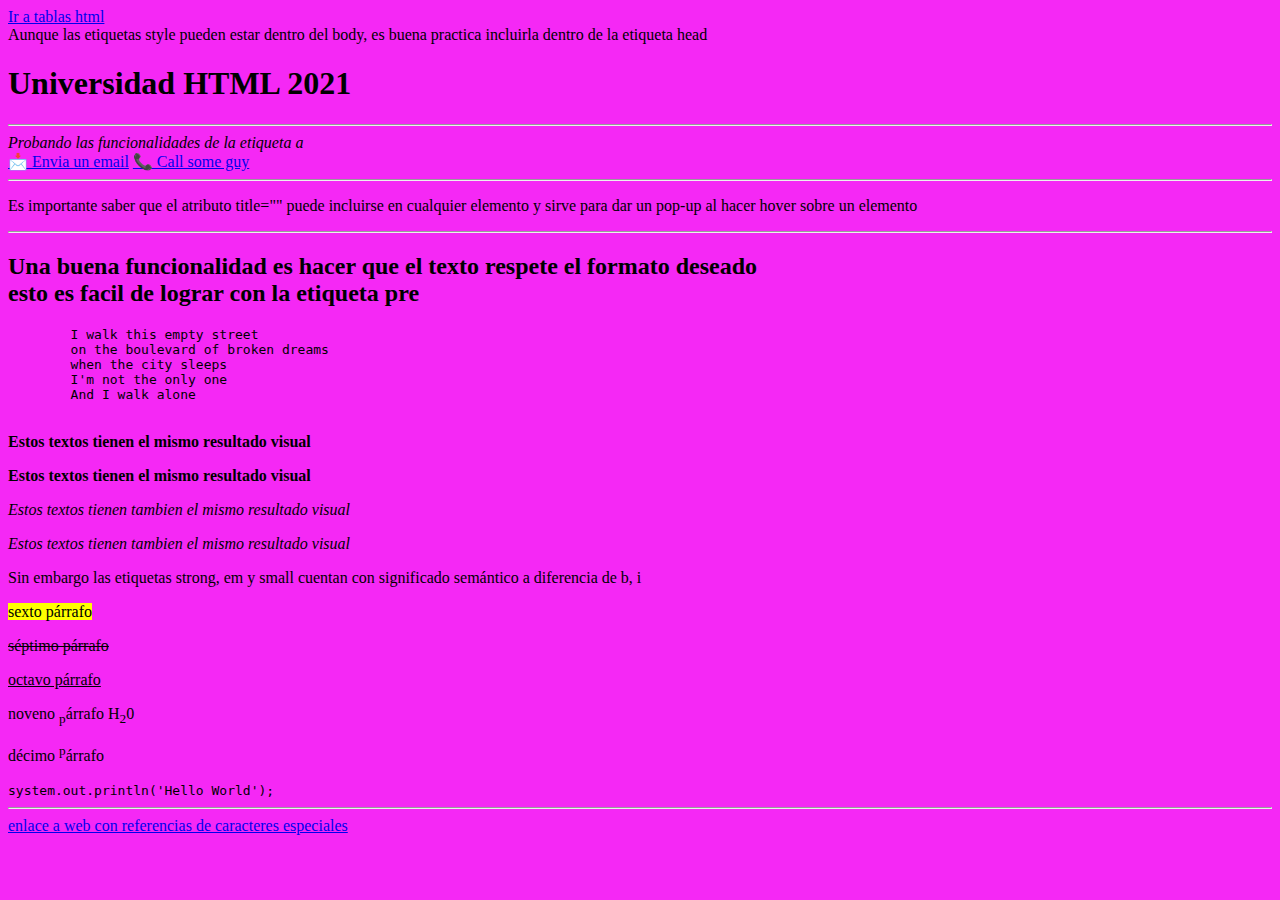
<file: Seccion 2/index.html>
<!DOCTYPE html>
<html lang="en">
  <head>
    <meta charset="UTF-8" />
    <meta http-equiv="X-UA-Compatible" content="IE=edge" />
    <meta name="viewport" content="width=device-width, initial-scale=1.0" />
    <title>Universidad HTML 2021</title>

    <!--agregando etiqueta style-->
    <style>
      body {
        background-color: rgb(245, 40, 245);
      }
    </style>
  </head>
  <body>
    <a href="tablas.html">Ir a tablas html</a>
    <br />
    <span
      >Aunque las etiquetas style pueden estar dentro del body, es buena
      practica incluirla dentro de la etiqueta head
    </span>
    <h1>Universidad HTML 2021</h1>

    <hr />
    <span><i>Probando las funcionalidades de la etiqueta a</i></span>

    <!---enlaces-->

    <div class="as">
      <a href=""></a>
      <a
        href="mailto:stringaagustin1@gmail.com?subject=Contacto desde la web &body=esta es una prueba de mandar un mail"
        >📩 Envia un email</a
      >
      <a href="tel:+443467412255">📞 Call some guy</a>
    </div>

    <!---enlaces-->
    <hr />

    <!---title-->
    <p>
      Es importante saber que el atributo title="" puede incluirse en cualquier
      elemento y sirve para dar un pop-up al hacer hover sobre un elemento
    </p>

    <!---title-->

    <hr />

    <!---pre-->
    <h2>
      Una buena funcionalidad es hacer que el texto respete el formato deseado
      <br />
      esto es facil de lograr con la etiqueta pre
    </h2>

    <pre>
        I walk this empty street
        on the boulevard of broken dreams
        when the city sleeps 
        I'm not the only one
        And I walk alone
    </pre>
    <!---pre-->

    <!---formato de texto-->

    <p><b>Estos textos tienen el mismo resultado visual</b></p>

    <p><strong>Estos textos tienen el mismo resultado visual</strong></p>

    <p><em>Estos textos tienen tambien el mismo resultado visual</em></p>
    <p><i>Estos textos tienen tambien el mismo resultado visual</i></p>

    <p>
      Sin embargo las etiquetas strong, em y small cuentan con significado
      semántico a diferencia de b, i
    </p>

    <p><mark>sexto párrafo</mark></p>
    <p><del>séptimo párrafo</del></p>
    <p><ins>octavo párrafo</ins></p>
    <p>noveno <sub>p</sub>árrafo H<sub>2</sub>0</p>
    <p>décimo <sup>p</sup>árrafo</p>

    <code>system.out.println('Hello World');</code>

    <!---formato de texto-->

    <hr />
    <a href="https://dev.w3.org/html5/html-author/charref" target="_blank"
      >enlace a web con referencias de caracteres especiales</a
    >
  </body>
</html>
</file>
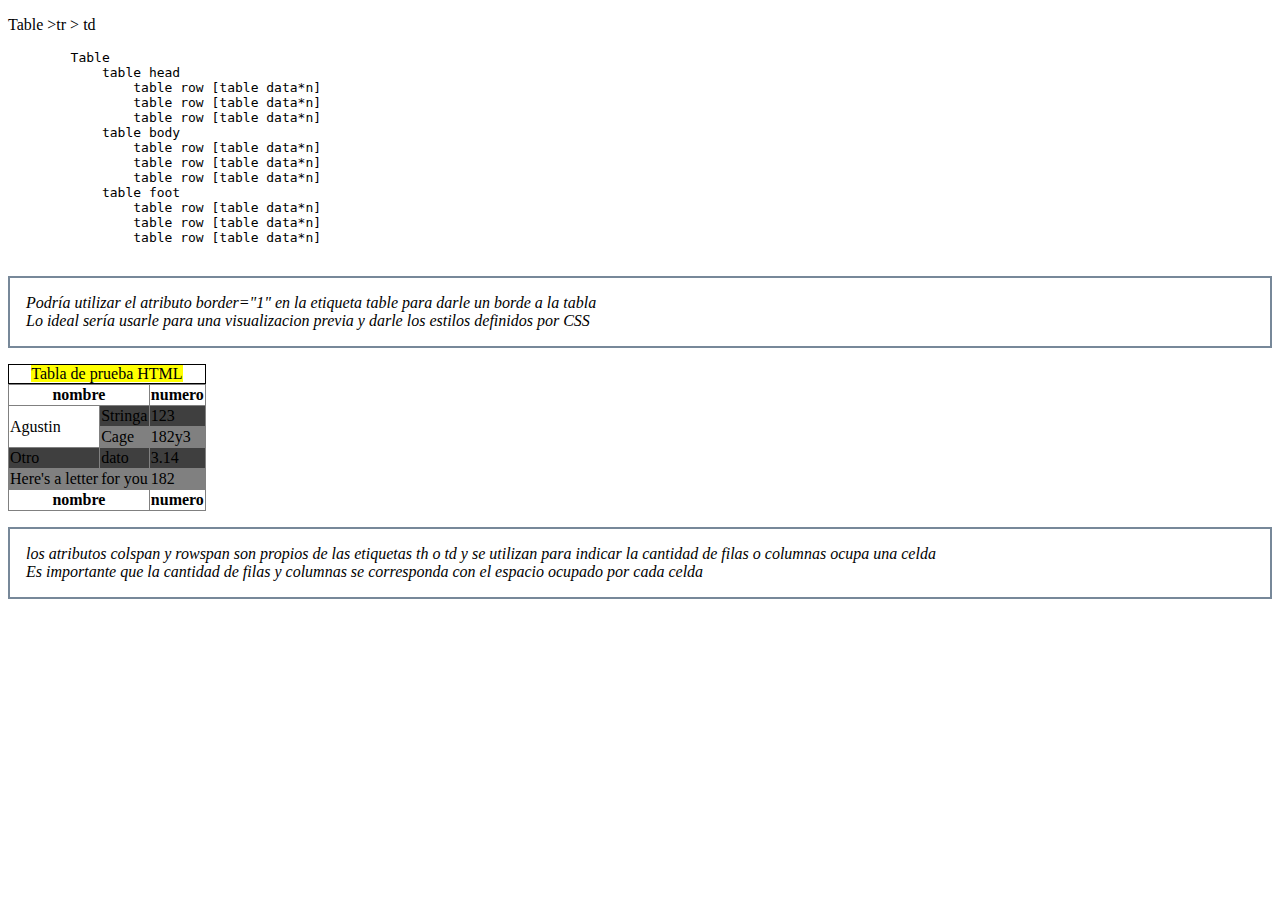
<file: Seccion 2/tablas.html>
<!DOCTYPE html>
<html lang="en">
  <head>
    <meta charset="UTF-8" />
    <meta http-equiv="X-UA-Compatible" content="IE=edge" />
    <meta name="viewport" content="width=device-width, initial-scale=1.0" />
    <title>Tablas</title>

    <style>
      .notas {
        border: 2px solid lightslategray;
        padding: 1rem;
        margin: 1rem 0;
      }
    </style>

    <link rel="stylesheet" href="table-styles.css" />
  </head>
  <body>
    <p>Table >tr > td</p>

    <pre>
        Table
            table head  
                table row [table data*n]
                table row [table data*n]
                table row [table data*n]
            table body
                table row [table data*n]
                table row [table data*n]
                table row [table data*n]
            table foot                 
                table row [table data*n]
                table row [table data*n]
                table row [table data*n]    
    </pre>

    <div class="notas">
      <i
        >Podría utilizar el atributo border="1" en la etiqueta table para darle
        un borde a la tabla</i
      >
      <br />
      <i
        >Lo ideal sería usarle para una visualizacion previa y darle los estilos
        definidos por CSS</i
      >
    </div>

    <!--table-->
    <table border="1">
      <caption style="border: 1px solid black">
        <mark>Tabla de prueba HTML</mark>
      </caption>
      <thead>
        <tr>
          <th colspan="2">nombre</th>
          <th>numero</th>
        </tr>
      </thead>
      <tbody>
        <tr>
          <td rowspan="2">Agustin</td>
          <td>Stringa</td>
          <td>123</td>
        </tr>
        <tr>
          <!-- <td>Nicolas</td> -->
          <td>Cage</td>
          <td>182y3</td>
        </tr>
        <tr>
          <td>Otro</td>
          <td>dato</td>
          <td>3.14</td>
        </tr>
        <tr>
          <td>Here's a letter</td>
          <td>for you</td>
          <td>182</td>
        </tr>
      </tbody>
      <tfoot>
        <tr>
          <th colspan="2">nombre</th>
          <th>numero</th>
        </tr>
      </tfoot>
    </table>

    <div class="notas">
      <i>
        los atributos colspan y rowspan son propios de las etiquetas th o td y
        se utilizan para indicar la cantidad de filas o columnas ocupa una
        celda</i
      >
      <br />
      <i
        >Es importante que la cantidad de filas y columnas se corresponda con el
        espacio ocupado por cada celda</i
      >
    </div>
  </body>
</html>
</file>
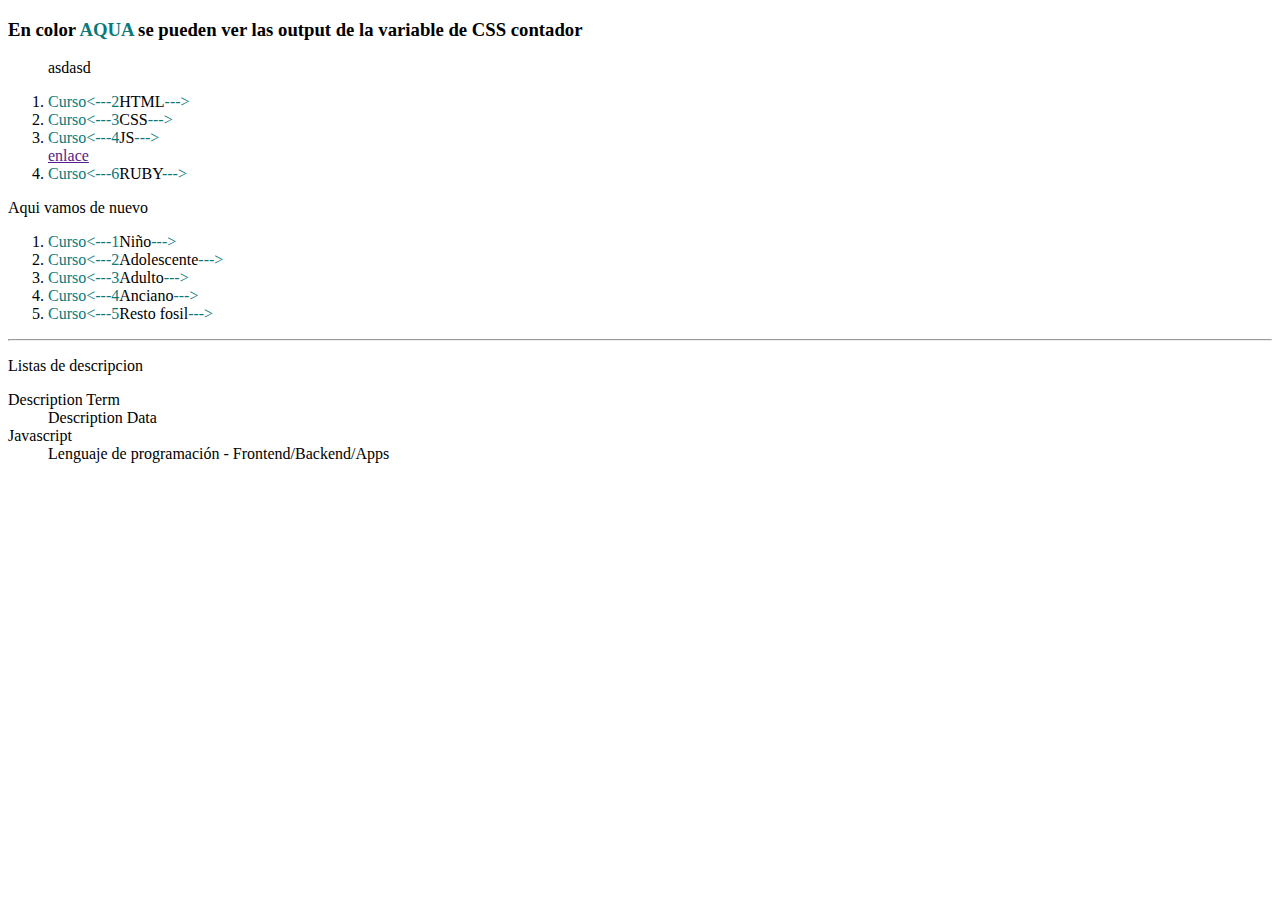
<file: Seccion 6/listas.html>
<!DOCTYPE html>
<html lang="en">
  <head>
    <meta charset="UTF-8" />
    <meta http-equiv="X-UA-Compatible" content="IE=edge" />
    <meta name="viewport" content="width=e, initial-scale=1.0" />

    <title>Document</title>
    <link rel="stylesheet" href="list-style.css" />
  </head>
  <body>
    <h3>
      En color <span>AQUA</span> se pueden ver las output de la variable de CSS
      contador
    </h3>

    <ol>
      <p>asdasd</p>

      <li>HTML</li>
      <li>CSS</li>
      <li>JS</li>
      <a href="">enlace</a>
      <li>RUBY</li>
    </ol>

    <p>Aqui vamos de nuevo</p>

    <ol>
      <li>Niño</li>
      <li>Adolescente</li>
      <li>Adulto</li>
      <li>Anciano</li>
      <li>Resto fosil</li>
    </ol>

    <hr />
    <p>Listas de descripcion</p>

    <dl>
      <dt>Description Term</dt>
      <dd>Description Data</dd>

      <dt>Javascript</dt>
      <dd>Lenguaje de programación - Frontend/Backend/Apps</dd>
    </dl>
  </body>
</html>
</file>
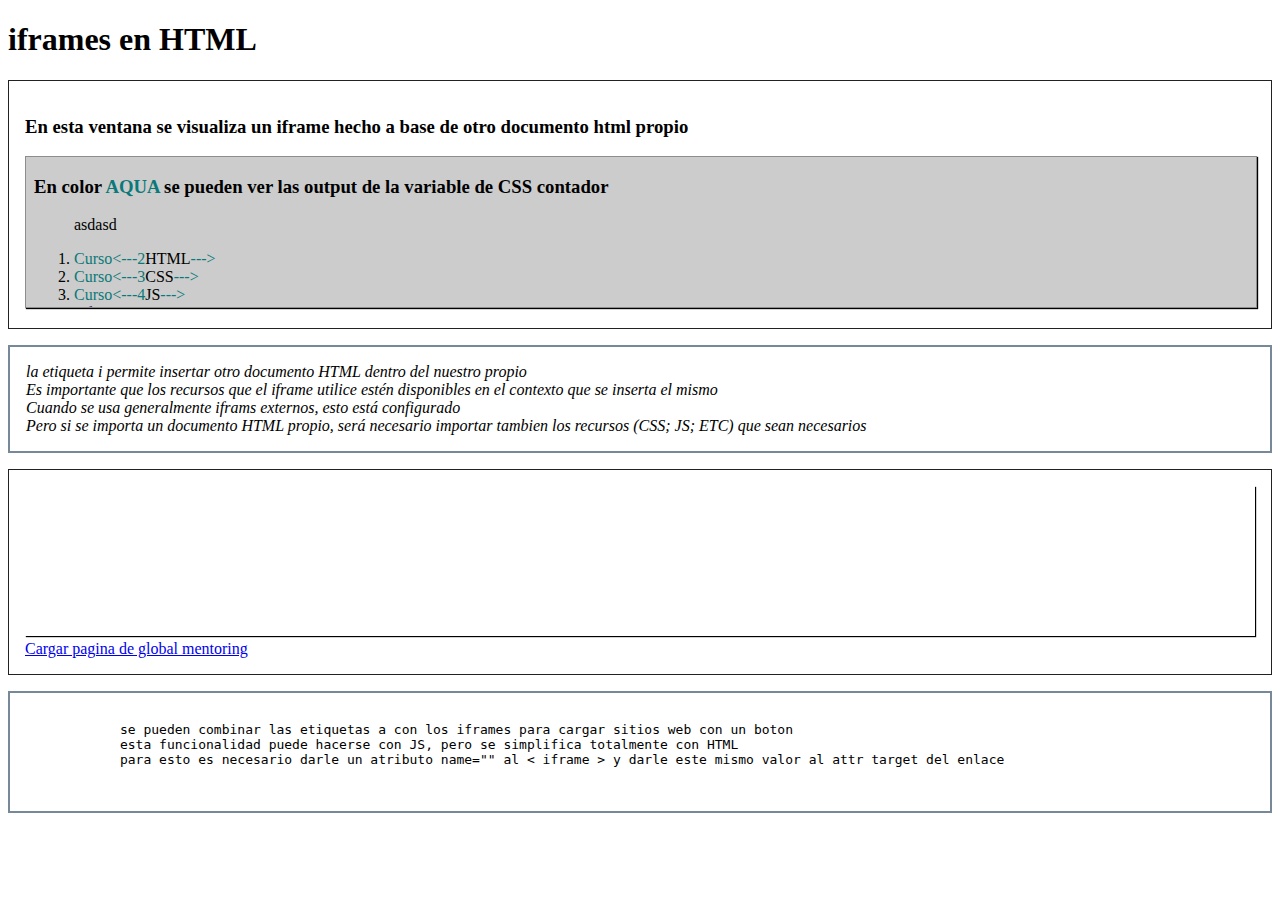
<file: Seccion 7/iframes.html>
<!DOCTYPE html>
<html lang="en">
  <head>
    <meta charset="UTF-8" />
    <meta http-equiv="X-UA-Compatible" content="IE=edge" />
    <meta name="viewport" content="width=device-width, initial-scale=1.0" />
    <title>iframes en HTML</title>
    <link rel="stylesheet" href="iframes-styles.css" />
  </head>
  <body>
    <h1 id="titulo">iframes en HTML</h1>

    <div class="ventana">
      <h3>
        En esta ventana se visualiza un iframe hecho a base de otro documento
        html propio
      </h3>
      <iframe id="listas-html" src="listas.html" frameborder="0"></iframe>
    </div>

    <script>
      console.log(document.querySelector("#listas-html"));
    </script>

    <div class="notas">
      <i>
        la etiqueta i permite insertar otro documento HTML dentro del nuestro
        propio
      </i>
      <br />
      <i>
        Es importante que los recursos que el iframe utilice estén disponibles
        en el contexto que se inserta el mismo
      </i>
      <br />
      <i>Cuando se usa generalmente iframs externos, esto está configurado</i>
      <br />
      <i
        >Pero si se importa un documento HTML propio, será necesario importar
        tambien los recursos (CSS; JS; ETC) que sean necesarios</i
      >
      <br />
    </div>

    <div class="ventana">
      <iframe src="" frameborder="0" name="gm" id="gm"></iframe>

      <div class="btn">
        <a href="https://www.globalmentoring.com.mx" target="gm"
          >Cargar pagina de global mentoring</a
        >
      </div>
    </div>

    <div class="notas">
      <pre>
            se pueden combinar las etiquetas a con los iframes para cargar sitios web con un boton
            esta funcionalidad puede hacerse con JS, pero se simplifica totalmente con HTML
            para esto es necesario darle un atributo name="" al < iframe > y darle este mismo valor al attr target del enlace  
        </pre
      >
    </div>
  </body>
</html>
</file>
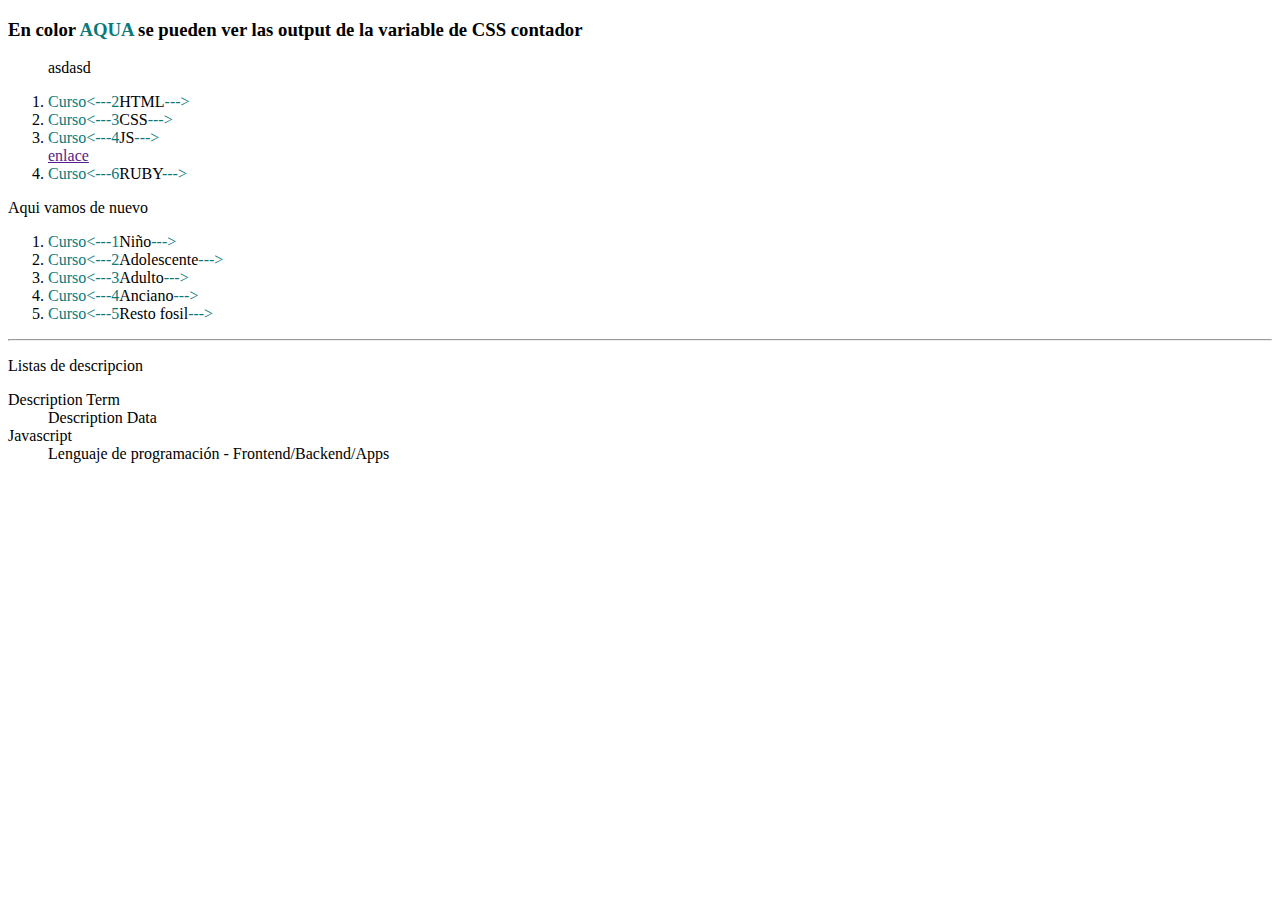
<file: Seccion 7/listas.html>
<!DOCTYPE html>
<html lang="en">
  <head>
    <meta charset="UTF-8" />
    <meta http-equiv="X-UA-Compatible" content="IE=edge" />
    <meta name="viewport" content="width=device-width, initial-scale=1.0" />

    <title>Document</title>
    <link rel="stylesheet" href="list-style.css" />
  </head>
  <body>
    <h3>
      En color <span>AQUA</span> se pueden ver las output de la variable de CSS
      contador
    </h3>

    <ol>
      <p>asdasd</p>

      <li>HTML</li>
      <li>CSS</li>
      <li>JS</li>
      <a href="">enlace</a>
      <li>RUBY</li>
    </ol>

    <p>Aqui vamos de nuevo</p>

    <ol>
      <li>Niño</li>
      <li>Adolescente</li>
      <li>Adulto</li>
      <li>Anciano</li>
      <li>Resto fosil</li>
    </ol>

    <hr />
    <p>Listas de descripcion</p>

    <dl>
      <dt>Description Term</dt>
      <dd>Description Data</dd>

      <dt>Javascript</dt>
      <dd>Lenguaje de programación - Frontend/Backend/Apps</dd>
    </dl>
  </body>
</html>
</file>
<file: Seccion 2/table-styles.css>
table,
th,
tr,
td {
  border-collapse: collapse;
}

tbody tr:nth-child(even) {
  background-color: gray;
}

tbody tr:nth-child(odd) {
  background-color: rgb(63, 63, 63);
}

tbody td[rowspan] {
  background-color: white !important;
}
</file>
<file: Seccion 7/iframes-styles.css>
.ventana {
  border: 1px solid #222;
  padding: 1rem;
}

#listas-html {
  width: 100%;
  box-shadow: 1px 1px 1px black;
  border: 1px solid rgb(141, 141, 141);
  background-color: #ccc;
}

#gm {
  width: 100%;
  box-shadow: 1px 1px 1px black;
}

.notas {
  border: 2px solid lightslategray;
  padding: 1rem;
  margin: 1rem 0;
}
</file>
<file: Seccion 6/list-style.css>
:root {
  --contador: rgb(11, 121, 121);
}

span {
  color: var(--contador);
}
ol {
  counter-reset: contador;
  /*en todos los ol se reinicia la variable contador*/
}

ol > * {
  counter-increment: contador;
}

ol li::before {
  content: "Curso<---" counter(contador);
  color: var(--contador);
}

ol li::after {
  color: var(--contador);
  content: "--->";
}
</file>
<file: Seccion 7/list-style.css>
:root {
  --contador: rgb(11, 121, 121);
}

span {
  color: var(--contador);
}
ol {
  counter-reset: contador;
  /*en todos los ol se reinicia la variable contador*/
}

ol > * {
  counter-increment: contador;
}

ol li::before {
  content: "Curso<---" counter(contador);
  color: var(--contador);
}

ol li::after {
  color: var(--contador);
  content: "--->";
}
</file>
